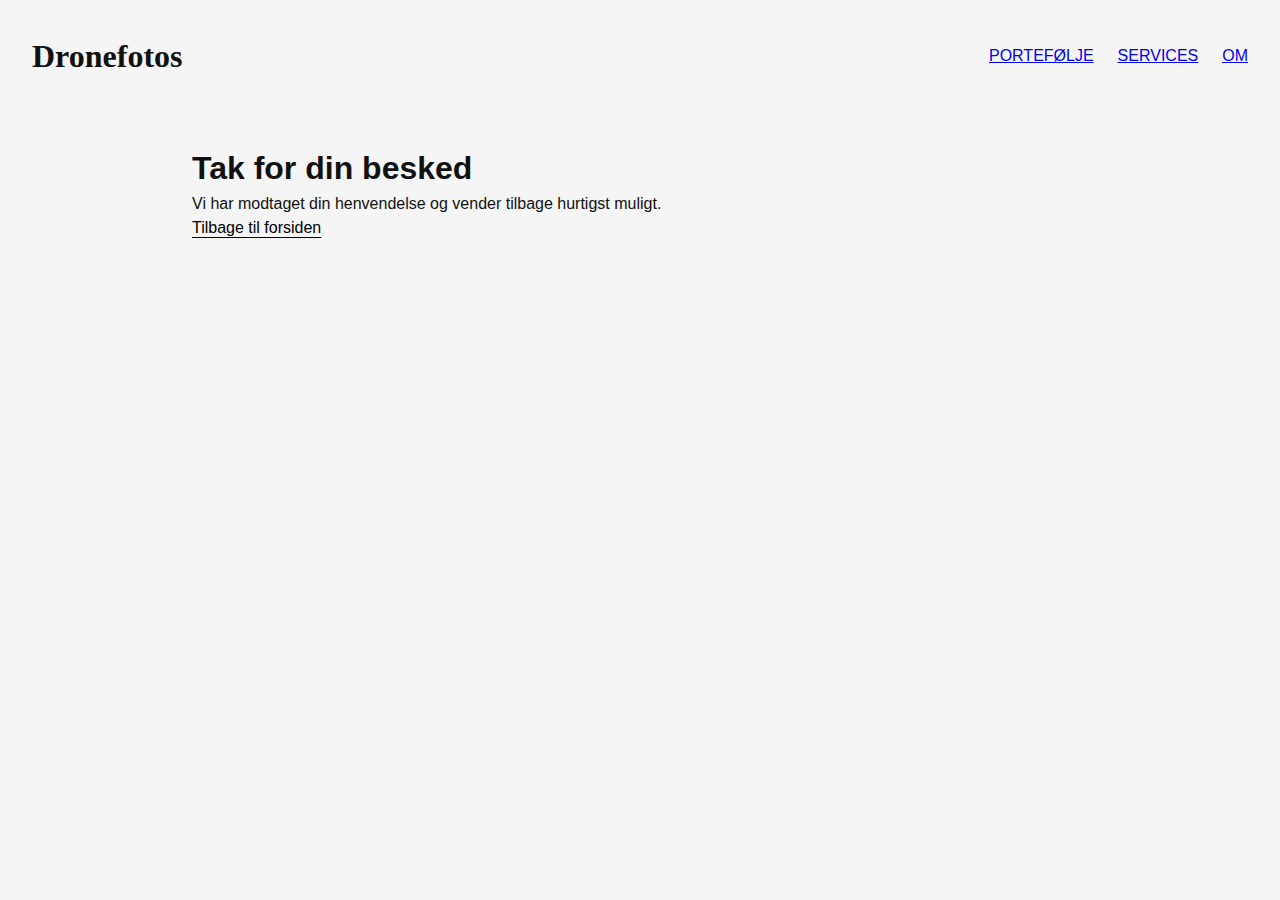
<file: thank-you.html>
<!DOCTYPE html>
<html lang="da">
<head>
  <meta charset="UTF-8">
  <title>Tak for din besked</title>
  <link rel="stylesheet" href="style.css">
</head>
<body>
  <header>
    <div class="logo">Dronefotos</div>
    <nav>
      <a href="index.html">PORTEFØLJE</a>
      <a href="#">SERVICES</a>
      <a href="about.html">OM</a>
    </nav>
  </header>
  <main class="container">
    <section class="about-section">
      <h1>Tak for din besked</h1>
      <p>Vi har modtaget din henvendelse og vender tilbage hurtigst muligt.</p>
      <a href="index.html" class="button-link">Tilbage til forsiden</a>
    </section>
  </main>
</body>
</html>
</file>
<file: style.css>
/* ==========================================================================
   1. Reset & Base
   ========================================================================== */
*,
*::before,
*::after {
  box-sizing: border-box;
  margin: 0;
  padding: 0;
}

html {
  font-family: 'Segoe UI', sans-serif;
  background-color: #f5f5f5;
  color: #111;
  line-height: 1.5;
}

a:visited {
  color: #111;
}

/* ==========================================================================
   3. Header & Navigation
   ========================================================================== */
header {
  display: flex;
  justify-content: space-between;
  align-items: center;
  padding: 2rem;
  position: relative;
  flex-wrap: nowrap;
}
.logo {
  font-family: 'Playfair Display', serif !important;
  font-size: 2rem;
  font-weight: 600;
  color: #111;
  text-decoration: none;
}
nav {
  display: flex;
  gap: 1.5rem;
  align-items: center;
}
nav a.active {
  font-weight: 600;
}

/* Burger toggle */
.burger {
  display: none;
  flex-direction: column;
  justify-content: space-between;
  width: 24px;
  height: 18px;
  cursor: pointer;
  z-index: 1100;
  background: none;
  border: none;
  outline: none;
  -webkit-tap-highlight-color: transparent;
}
.burger span {
  height: 3px;
  width: 100%;
  background: #111;
  border-radius: 2px;
  transition: all 0.3s ease;
}
.burger.active span:nth-child(1) {
  transform: rotate(45deg) translate(5px, 5px);
}
.burger.active span:nth-child(2) {
  opacity: 0;
}
.burger.active span:nth-child(3) {
  transform: rotate(-45deg) translate(5px, -5px);
}

/* Burger-ikon er skjult på desktop */
.burger {
  display: none;
}

/* Skip-link for keyboard users */
.skip-link {
  position: absolute;
  left: -999px;
  top: auto;
  width: 1px;
  height: 1px;
  overflow: hidden;
}
.skip-link:focus {
  left: 1rem;
  top: 1rem;
  width: auto;
  height: auto;
  background: #fff;
  padding: 0.5rem 1rem;
  border-radius: 4px;
  box-shadow: 0 2px 6px rgba(0,0,0,0.12);
}

/* Reset and layout for nav list */
.site-nav ul {
  list-style: none;
  display: flex;
  gap: 1.5rem;
  align-items: center;
  margin: 0;
  padding: 0;
}
.site-nav a {
  text-transform: none; /* keep case consistent with HTML */
}

/* ==========================================================================
   4. Hero Section
   ========================================================================== */
.hero {
  display: flex;
  justify-content: center;  /* ændret fra space-between til center */
  align-items: center;
  padding: 4rem 2rem;
  max-width: 1000px;
  margin: 0 auto;
  gap: 2rem;
  flex-wrap: wrap;
  width: 100%;
}

.hero-text {
  flex: 1 1 200px;
  max-width: 450px;    /* fast bredde i stedet for procent */
  width: 100%;
  margin: 0 auto;      /* centrerer tekst-blokken som et element */
  text-align: center;  /* centrerer overskrift og knapper */
  min-width: 0;        /* tillad at elementet kan krympe */
}

.hero-text h1 {
  font-size: clamp(2rem, 4vw, 3rem);
  margin-bottom: 2rem;
}

.hero-buttons {
  display: grid;
  grid-template-columns: repeat(2, minmax(120px, 1fr));
  gap: 1rem;
  justify-content: center; /* centrerer gridet i sin container */
  width: min(460px, 100%); /* begræns bredde så knapperne står samlet */
  margin: 0 auto; /* center the buttons block horizontally */
  align-items: stretch; /* sørg for at grid-celler strækker sig lodret */
  grid-auto-rows: 56px; /* ens højde på hver række af knapper */
}

.hero-link-button {
  display: block;
  width: 100%;
  height: 100%;
  box-sizing: border-box;
  padding: 0 1rem; /* bredde-paddin, højde styres af grid-auto-rows */
  font-size: 1rem;
  border: 2px solid black;
  background: none;
  color: black;
  text-decoration: none;
  text-align: center;
  transition: background 0.3s ease;
  display: flex;
  align-items: center;
  justify-content: center;
}

.hero-link-button:hover {
  background: black;
  color: white;
}

.hero img {
  flex: 1 ;
  max-width: 50%;
  height: auto;
  object-fit: cover;
  border-radius: 8px;
}

.hero-video-wrapper {
  flex: 1;
    /* fast bredde der matcher tekst-sektionen */
  min-width: 300px;    /* minimum bredde der matcher tekst-sektionen */
  max-height: fit-c;
  overflow: hidden;
  border-radius: 8px;
  display: flex;
  align-items: center;
  justify-content: center;  /* centrerer video horisontalt */
}

.hero-video {
  width: 100%;
  height: 100%;
  border: none;
  object-fit: cover;    /* tilbage til cover for at fylde hele containeren */
  border-radius: 8px;
  aspect-ratio: 16 / 9;
}

/* ==========================================================================
   5. Buttons & Form Elements
   ========================================================================== */
.button-link {
  font-family: inherit;
  background: none;
  border: none;
  color: black;
  font-weight: 500;
  text-decoration: underline;
  text-underline-offset: 4px;
  cursor: pointer;
}
input[type="text"],
input[type="email"],
textarea {
  width: 100%;
  padding: 0.6rem;
  font-size: 1.1rem;
  border: 1px solid #ccc;
  border-radius: 4px;
}
textarea {
  resize: vertical;
  min-height: 6rem;
}
label {
  display: block;
  margin-bottom: 0.3rem;
  font-weight: 500;
}

/* ==========================================================================
   6. Gallery – Forside
   ========================================================================== */
.gallery {
  display: grid;
  grid-template-columns: repeat(auto-fit, minmax(250px, 1fr));
  gap: 1.5rem;
  padding: 2rem;
  /* match hero container width and centering so gallery aligns with hero buttons/video */
  max-width: 1000px;
  margin: 0 auto;
}

.gallery-item {
  border-radius: 6px;
  text-decoration: none;
  color: inherit;
  transition: box-shadow 0.2s ease;
}

.image-wrapper {
  overflow: hidden;
  border-radius: 6px;
}

.gallery-item img {
  width: 100%;
  aspect-ratio: 3 / 4;
  object-fit: cover;
  display: block;
  transform: scale(1.05); /* start let forstørret */
  transition: transform 0.3s ease, filter 0.3s ease;
}

/* Make front-page gallery images landscape (wider) */
.gallery-section .gallery-item img {
  aspect-ratio: 4 / 3; /* landscape orientation for index front gallery */
}

.gallery-item:hover img {
  transform: scale(1.0); /* zoom-ud effekt */
  filter: brightness(1); /* neutral, kan justeres */
}

.gallery-item p {
  padding: 1rem;
  font-weight: 500;
  text-align: center;
  font-size: 1rem;
}

.gallery-header {
  display: flex;
  justify-content: space-between;
  align-items: center;
  margin-bottom: 1.5rem;
  /* align header width with hero container */
  max-width: 1000px;
  margin-left: auto;
  margin-right: auto;
  padding: 0 2rem;
}

/* ==========================================================================
   7. Portfolio Gallery – Undersider
   ========================================================================== */
.portfolio-gallery {
  padding: 3rem 2rem;
  background-color: #f8f8f8;
  max-width: 1200px;
  margin: 0 auto;
}

.portfolio-gallery .gallery {
  display: grid;
  grid-template-columns: repeat(3, 1fr); /* 4 pr række */
  gap: 2rem;
}

.portfolio-gallery .gallery-item {
  border-radius: 6px;
  text-decoration: none;
  color: inherit;
  transition: box-shadow 0.2s ease;
}

.portfolio-gallery .image-wrapper {
  overflow: hidden;
  border-radius: 6px;
}

.portfolio-gallery .gallery-item img {
  width: 100%;
  aspect-ratio: 4 / 3; /* bredere billeder */
  object-fit: cover;
  display: block;
  transform: scale(1.05);
  transition: transform 0.3s ease, filter 0.3s ease;
}

.portfolio-gallery .gallery-item:hover img {
  transform: scale(1.0); /* zoom ud ved hover */
  filter: brightness(1);
}

.portfolio-gallery .gallery-item p {
  padding: 0.75rem;
  font-size: 1rem;
  text-align: center;
  font-weight: 500;
}

/* ==========================================================================
   8. About & Contact Pages
   ========================================================================== */
.container {
  max-width: 960px;
  margin: 0 auto;
  padding: 2rem;
}
.about-section,
.contact-section {
  margin-bottom: 4rem;
}
.about-section img {
  width: 100%;
  border-radius: 8px;
  margin-top: 1.5rem;
}
.about-content {
  display: flex;
  flex-wrap: wrap;
  gap: clamp(1rem, 4vw, 2rem);
  margin-bottom: 2rem;
}
.about-text {
  flex: 2;
  min-width: 240px;
}
.about-image {
  flex: 1;
  min-width: 200px;
}
.contact-form {
  /* Grid layout: two columns on desktop, single column on mobile */
  display: grid;
  grid-template-columns: repeat(2, 1fr);
  gap: 1rem;
  max-width: 720px;
  margin: 0 auto;
}
.form-row {
  display: contents; /* preserve existing markup but let grid handle layout */
}
.form-group {
  flex: 1;
  display: flex;
  flex-direction: column;
}
/* Make certain form groups span full width */
.contact-form .form-group.full {
  grid-column: 1 / -1;
}

.contact-form label {
  margin-bottom: 0.5rem;
  font-weight: 600;
}

.contact-form input,
.contact-form textarea {
  padding: 0.75rem;
  border: 1px solid #ccc;
  border-radius: 6px;
  font-size: 1rem;
}

.contact-form textarea {
  min-height: 140px;
}

.form-actions {
  grid-column: 1 / -1;
  display: flex;
  justify-content: flex-end;
}

.btn-submit {
  padding: 0.75rem 1.25rem;
  background: black;
  color: white;
  border: none;
  border-radius: 6px;
  cursor: pointer;
  font-weight: 600;
}
button[type="submit"] {
  padding: 0.75rem 1.5rem;
  background: black;
  color: white;
  border: none;
  font-weight: bold;
  cursor: pointer;
}

/* ==========================================================================
   9. Media Queries (Mobil)
   ========================================================================== */
@media (max-width: 768px) {
  /* Burger-menu */
  .burger {
    display: flex;
  }
  nav {
    display: none;
    position: absolute;
    top: 100%;
    right: 0;
    background: #fff;
    width: 100%;
    flex-direction: column;
    gap: 1rem;
    padding: 1rem 2rem;
    transition: opacity .3s ease, transform .3s ease;
  }
  nav.active {
    display: flex;
    opacity: 1;
    transform: translateY(0);
  }

  /* Form stacking */
  .form-row {
    flex-direction: column;
  }

  .contact-form {
    grid-template-columns: 1fr;
    padding: 0;
  }

  .form-actions {
    justify-content: center;
  }

  /* Gallery stacking (hvis nødvendigt) */
  .gallery {
    grid-template-columns: 1fr;
  }

  .gallery img {
  aspect-ratio: 4 / 3;         /* Gør dem bredere og lavere */
  max-height: 250px;           /* Evt. begræns højden yderligere */
  object-fit: cover;
  border-radius: 6px;
}


  /* Hero & andre afsnit tilpasninger… */
  .hero {
    flex-direction: column;
    align-items: stretch;
    padding: 1rem 1rem;        /* mindre padding på mobil */
    gap: 0.4rem;              /* endnu mindre vertikal afstand mellem sektioner */
    max-width: 100%;           /* ingen fast bredde */
  }
  .hero-text {
    width: 100%;
    margin: 0 auto;          /* fjern ekstra top/bund margin */
    padding: 0 1rem;        /* hold lidt luft på siderne */
    text-align: center;     /* sikr at overskrift og knapper er centreret */
  }

  .hero-text h1 {
    margin-bottom: 0.6rem;    /* mindre afstand under overskrift på mobil */
  }
  
  .hero-video-wrapper {
    margin: auto;    /* fjern top-margen så video kommer tættere på knapper */
    width: 100%;
    position: relative;
    height: 0;
    padding-bottom: 56.25%;    /* standard 16:9 forhold */
    overflow: hidden;
    border-radius: 8px;
    display: flex;
  }


  /* Ensure buttons are centered and closer together on mobile */
  .hero-buttons {
    justify-content: center;
    justify-items: center;
    gap: 0.5rem;
    margin: 0.1rem auto 0;
    width: min(460px, 100%);
    grid-auto-rows: 48px; /* lidt mindre knaphøjde på mobil */
  }

  /* Extra-tight layout for very narrow screens */
  @media (max-width: 420px) {
    .hero {
      gap: 0.25rem;
    }
    .hero-buttons {
      gap: 0.4rem;
      grid-auto-rows: 44px;
    }
    .hero-text h1 {
      margin-bottom: 0.5rem;
    }
    .hero-video-wrapper {
      margin-top: 0.25rem;
    }
  }

  .hero-video {
    position: absolute;
    top: 0;
    left: 0;
    width: 100%;
    height: 100%;
    object-fit: cover;
    border-radius: 8px;
  }

  .hero img {
    height: auto;
    max-height: 320px;
    object-fit: contain;
    border-radius: 8px;
  }

  
}

/* ==========================================================================
   Mobile: Portfolio specific tweaks
   ========================================================================== */
@media (max-width: 600px) {
  /* Two-column layout on narrow phones so thumbnails stay compact */
  .portfolio-gallery {
    /* balancerede ydre margener */
    padding: 1.5rem 1.25rem;
    background-color: #f8f8f8;
    border-top: 1px solid #eee;
    border-bottom: 1px solid #eee;
  }

  .portfolio-gallery .gallery {
    grid-template-columns: repeat(2, minmax(120px, 1fr));
    /* større mellemrum mellem både rækker og kolonner */
    gap: 0.3rem 2.5rem;
  }

  .portfolio-gallery .gallery-item img {
    width: 100%;
    height: auto;
    max-height: 180px; /* lidt større thumbnails */
    aspect-ratio: 4 / 3;
    object-fit: cover;
    border-radius: 8px;
  }

  /* Ensure equal spacing and consistent sizing between items */
  .portfolio-gallery .gallery {
    justify-items: center; /* center content inside each grid cell */
    align-items: start;
  }

  .portfolio-gallery .gallery-item {
    width: 100%;
    display: flex;
    flex-direction: column;
    align-items: center;
    justify-self: center; /* keep items centered when a row has an odd item */
  }

  .portfolio-gallery .gallery-item p {
    padding-top: 0.4rem;
    font-size: 0.9rem;
    text-align: center;
  }

  /* Align gallery header spacing with the rest of the mobile container */
  .gallery-header {
    padding: 0 1.25rem;
    margin-bottom: 1rem;
  }
}
</file>
